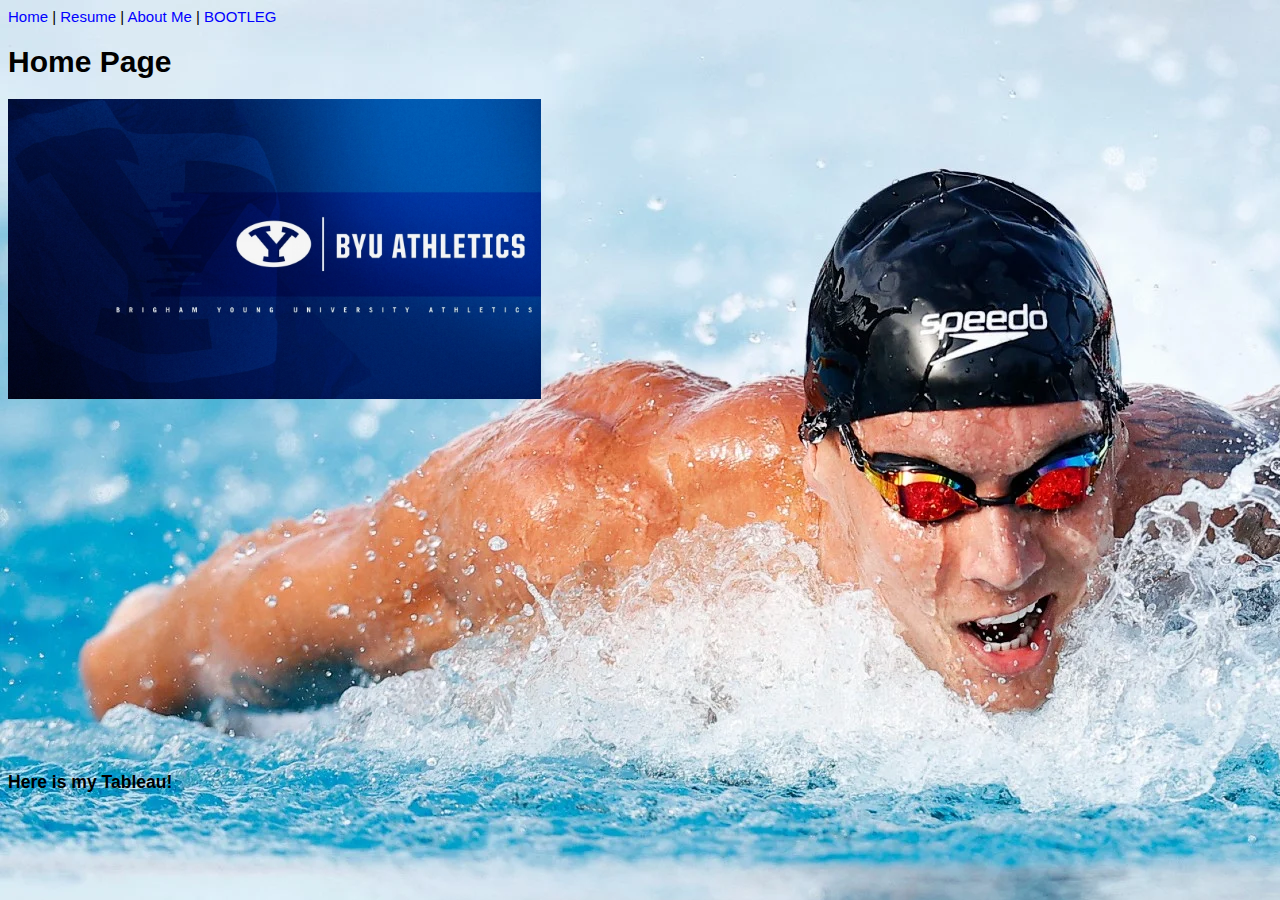
<file: Index.html>
<!--
    William Bonnett
    IS 201 Section 001
    11/28/22
-->
<!DOCTYPE html>
<html lang="en">
<head>
    <meta charset="UTF-8">
    <meta http-equiv="X-UA-Compatible" content="IE=edge">
    <meta name="viewport" content="width=device-width, initial-scale=1.0">
    <title>Will Bonnett's Home Page</title>
    <link rel="Stylesheet" href="Styles/Styles.css">
</head>
<body class="homebg">
    <a href="#">Home</a> |
    <a href="html/Resume.html">Resume</a> |
    <a href="html/AboutMe.html">About Me</a> |
    <a href="https://wbonnett3.github.io/IS201/">BOOTLEG</a>

    <h1>Home Page</h1>

    <img src="Images/BYU_Athletics_.jpeg" alt="Athletics Background" height="300">
</body>
</html>
                <p>&nbsp;</p>
                <p>&nbsp;</p>
                <p>&nbsp;</p>
                <p>&nbsp;</p>
                <p>&nbsp;</p>
                <p>&nbsp;</p>
                <p>&nbsp;</p>
                <p>&nbsp;</p>
                <p>&nbsp;</p>
                <p>&nbsp;</p>
                <p>&nbsp;</p>
<!DOCTYPE html>
<html lang="en">
<head>
    <meta charset="UTF-8">
    <meta http-equiv="X-UA-Compatible" content="IE=edge">
    <meta name="viewport" content="width=device-width, initial-scale=1.0">
    <title>Tableau Dashboard</title>
</head>
<body>
    <h3>Here is my Tableau!</h3>
    <div class='tableauPlaceholder' id='viz1671072898844' style='position: relative'><noscript><a href='#'><img alt='Population and Birth Rate (2012) ' src='https:&#47;&#47;public.tableau.com&#47;static&#47;images&#47;Wo&#47;WorldIndicatorsTableau_16710728324840&#47;Population&#47;1_rss.png' style='border: none' /></a></noscript><object class='tableauViz'  style='display:none;'><param name='host_url' value='https%3A%2F%2Fpublic.tableau.com%2F' /> <param name='embed_code_version' value='3' /> <param name='site_root' value='' /><param name='name' value='WorldIndicatorsTableau_16710728324840&#47;Population' /><param name='tabs' value='no' /><param name='toolbar' value='yes' /><param name='static_image' value='https:&#47;&#47;public.tableau.com&#47;static&#47;images&#47;Wo&#47;WorldIndicatorsTableau_16710728324840&#47;Population&#47;1.png' /> <param name='animate_transition' value='yes' /><param name='display_static_image' value='yes' /><param name='display_spinner' value='yes' /><param name='display_overlay' value='yes' /><param name='display_count' value='yes' /><param name='language' value='en-US' /><param name='filter' value='publish=yes' /></object></div>                <script type='text/javascript'>                    var divElement = document.getElementById('viz1671072898844');                    var vizElement = divElement.getElementsByTagName('object')[0];                    vizElement.style.width='90%';vizElement.style.height=(divElement.offsetWidth*0.4)+'px';                    var scriptElement = document.createElement('script');                    scriptElement.src = 'https://public.tableau.com/javascripts/api/viz_v1.js';                    vizElement.parentNode.insertBefore(scriptElement, vizElement);                </script>
</body>
</html>
</file>
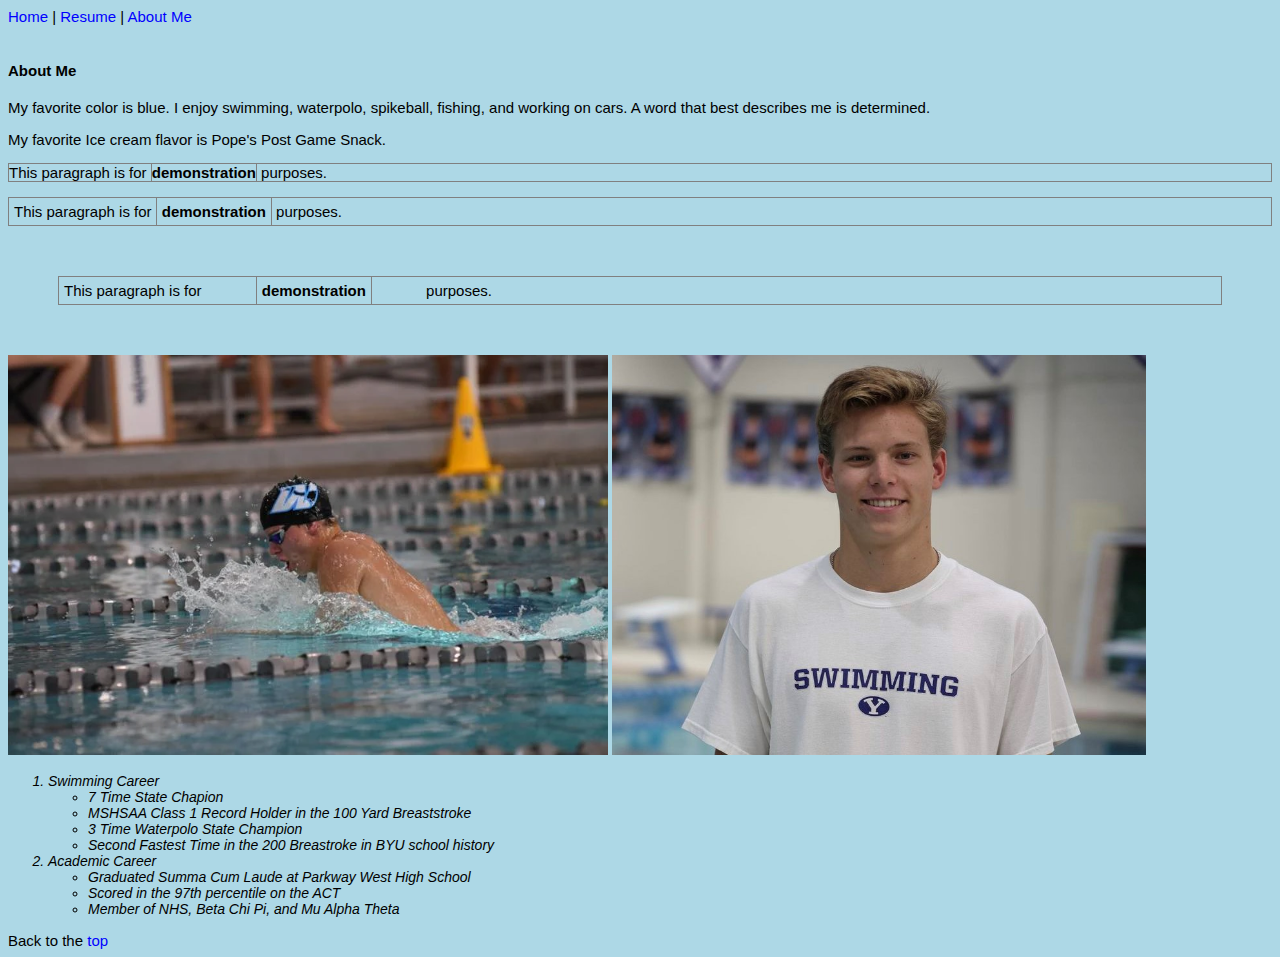
<file: html/AboutMe.html>
<!--
    William Bonnett
    IS 201 Section 001
    11/28/22
-->
<!DOCTYPE html>
<html lang="en">
<head>
    <meta charset="UTF-8">
    <meta http-equiv="X-UA-Compatible" content="IE=edge">
    <meta name="viewport" content="width=
 initial-scale=1.0">
    <title>About Me</title>
    <link rel="Stylesheet" href="../Styles/Styles.css">
</head>
<body>
    <a href="../Index.html" id="top">Home</a> |
    <a href="Resume.html">Resume</a> |
    <a href="#">About Me</a> <br><br>

    <h4>About Me</h4>

    <P>My favorite color is blue. I enjoy swimming, waterpolo, spikeball, fishing, and working on cars. A word that best describes me is determined.</P>

    <p>My favorite Ice cream flavor is Pope's Post Game Snack.</p>

    <p class="box1">This paragraph is for <span class="bold box1">demonstration</span> purposes.</p>
    <p class="box1 box2">This paragraph is for <span class="bold box1 box2">demonstration</span> purposes.</p>
    <p class="box1 box2 box3">This paragraph is for <span class="bold box1 box2 box3">demonstration</span> purposes.</p>

    <img src="../Images/Breastroke_Picture.webp" alt="Breastroke Action Shot" height="400">
    <img src="../Images/Commitment_Pic.jpeg" alt="Commitment Picture" height="400">

    <ol>
        <li>Swimming Career
            <ul>
                <li>7 Time State Chapion</li>
                <li>MSHSAA Class 1 Record Holder in the 100 Yard Breaststroke</li>
                <li>3 Time Waterpolo State Champion</li>
                <li>Second Fastest Time in the 200 Breastroke in BYU school history</li>
            </ul>
        </li>
        <li>Academic Career
            <ul>
                <li>Graduated Summa Cum Laude at Parkway West High School</li>
                <li>Scored in the 97th percentile on the ACT</li>
                <li>Member of NHS, Beta Chi Pi, and Mu Alpha Theta</li>
            </ul>
        </li>
    </ol>
    Back to the <a href="#top">top</a>
</body>
</html>
</file>
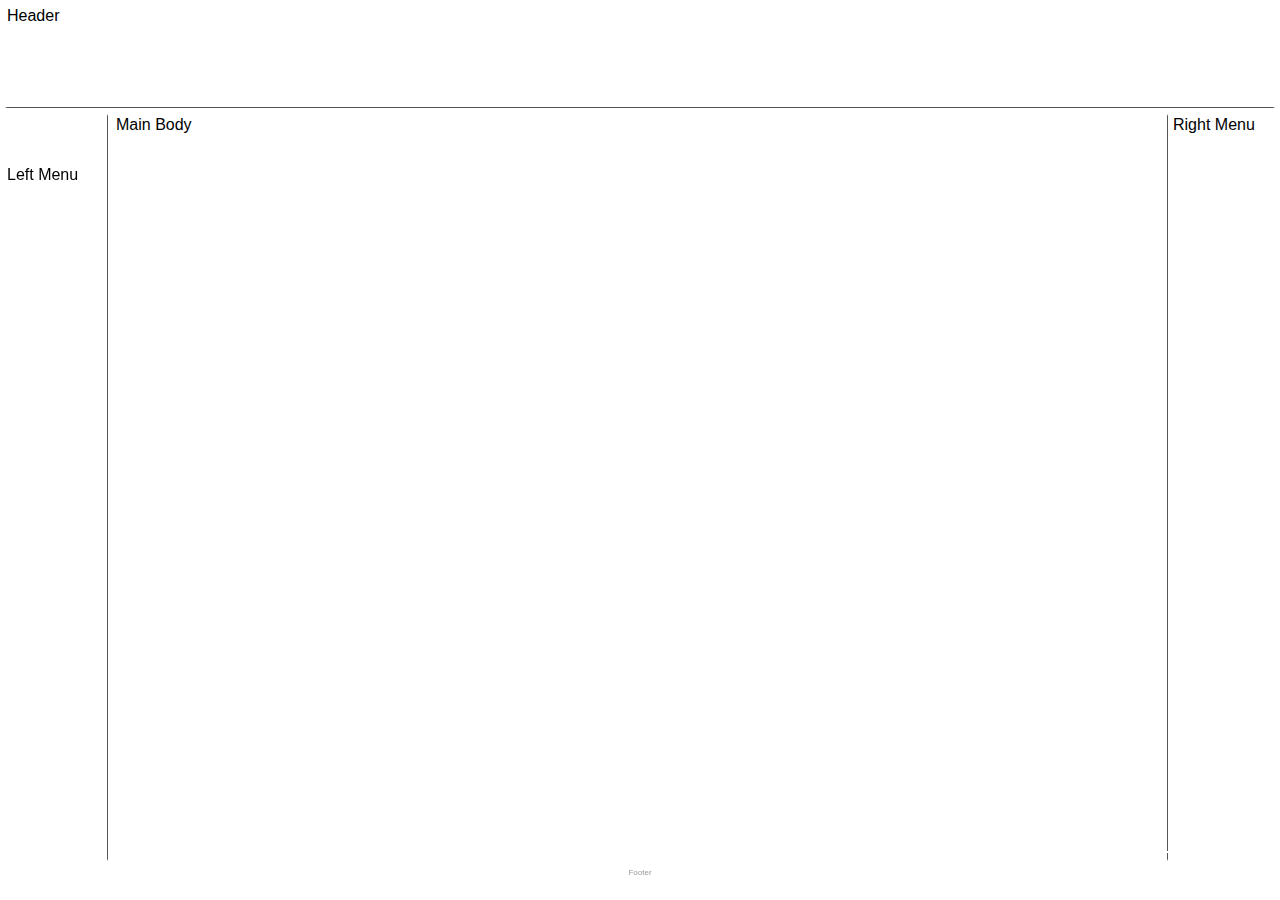
<file: html/Layout.html>
<!DOCTYPE html>
<html lang="en">
<head>
    <meta charset="UTF-8">
    <meta http-equiv="X-UA-Compatible" content="IE=edge">
    <meta name="viewport" content="width=device-width, initial-scale=1.0">
    <title>Layout Template</title>
    <link rel="Stylesheet" href="../Styles/LayoutStyles.css">
</head>
<body>
    <div class="common header">Header</div>
    <div class="common leftmenu">Left Menu</div>
    <div class="common mainbody">Main Body</div>
    <div class="common rightmenu">Right Menu</div>
    <div class="common footer">Footer</div>
</body>
</html>
</file>
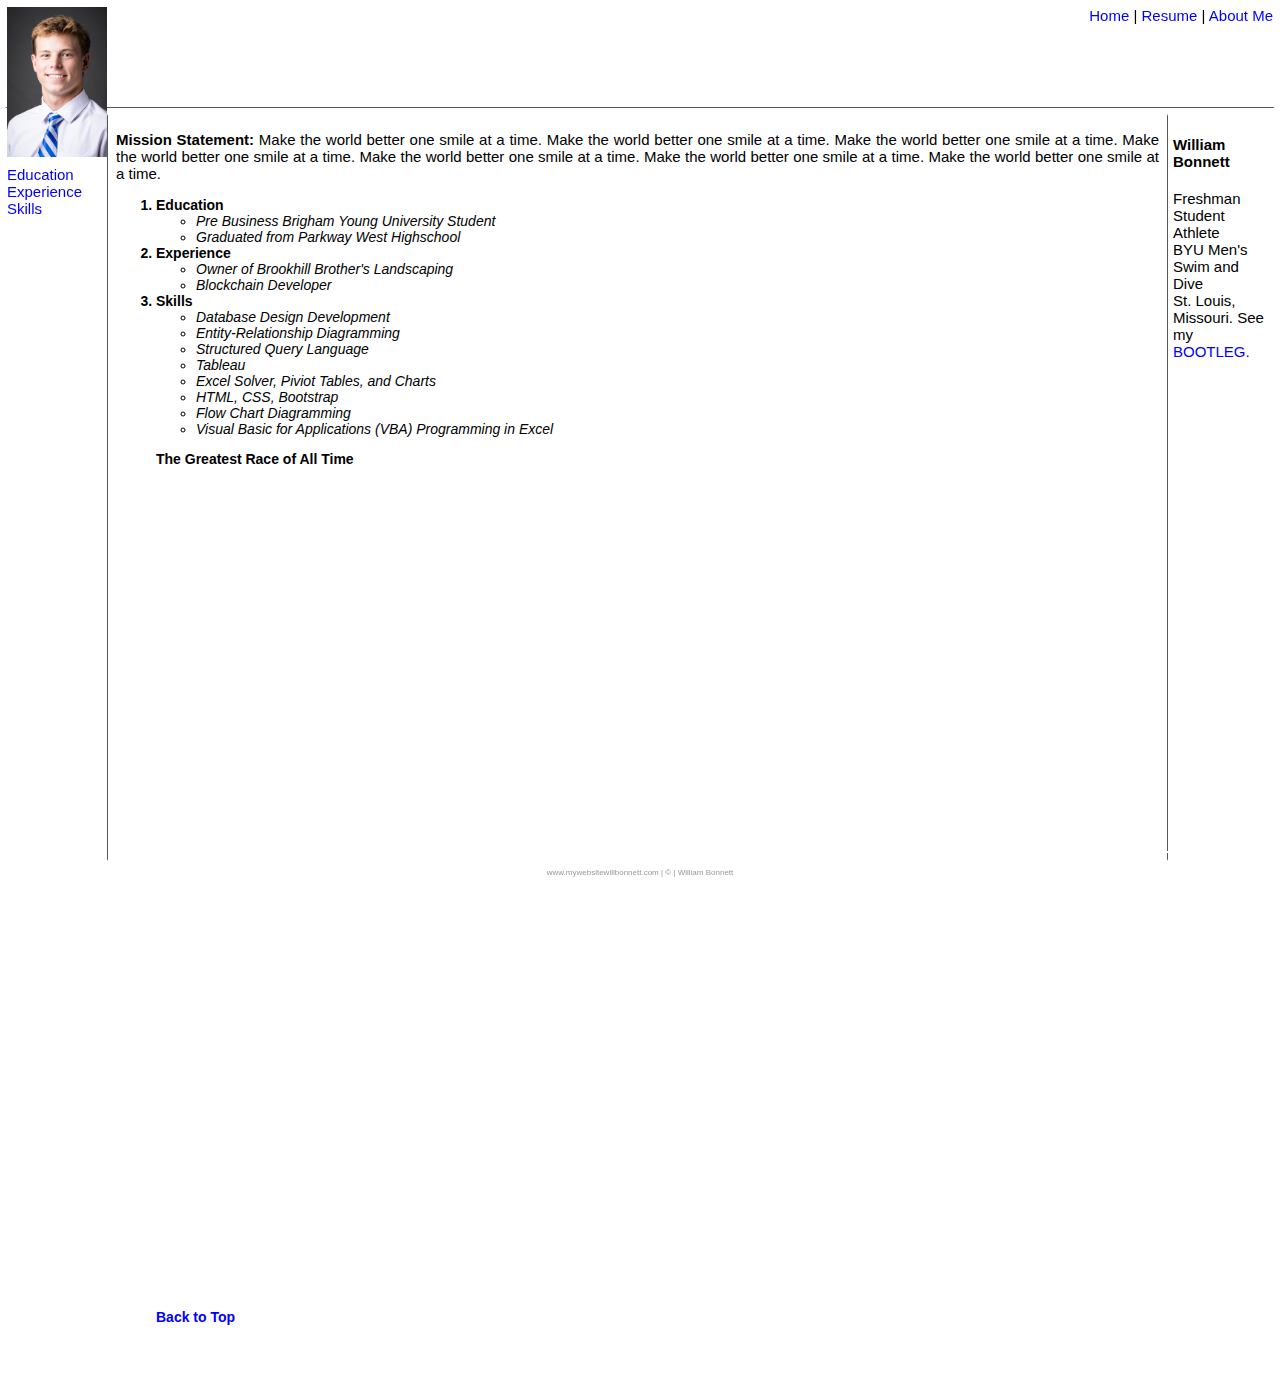
<file: html/Resume.html>
<!--
    William Bonnett
    IS 201 Section 001
    11/28/22
-->
<!DOCTYPE html>
<html lang="en">
<head>
    <meta charset="UTF-8">
    <meta http-equiv="X-UA-Compatible" content="IE=edge">
    <meta name="viewport" content="width=device-width, initial-scale=1.0">
    <title>My Resume</title>
    <link rel="Stylesheet" href="../Styles/Styles.css">
    <link rel="Stylesheet" href="../Styles/LayoutStyles.css">
</head>
<body>
    <div class="common header">
        <img src="../Images/Will_Bonnett_Photoday.jpeg" height="150" alt="Will Bonnett Photoday">
         <span class="subheader">
        <a href="../Index.html" id="top">Home</a> |
        <a href="#">Resume</a> |
        <a href="AboutMe.html">About Me</a> 
    </span>
        
    </div>
    <div class="common leftmenu">
        <a href="#edu">Education</a> <br>
        <a href="#exp">Experience</a> <br>
        <a href="#ski">Skills</a> <br>
    </div>
    <div class="common mainbody">
        <p class="justify"> <span class="bold">Mission Statement:</span> Make the world better one smile at a time. Make the world better one smile at a time. Make the world better one smile at a time. Make the world better one smile at a time. Make the world better one smile at a time. Make the world better one smile at a time. Make the world better one smile at a time.</p>

        <ol>
            <li id="edu" class="ResumeListHeading">Education
                <ul>
                    <li>Pre Business Brigham Young University Student</li>
                    <li>Graduated from Parkway West Highschool</li>
                </ul>
            </li>
            <li id="exp" class="ResumeListHeading">Experience
                <ul>
                    <li>Owner of Brookhill Brother's Landscaping</li>
                    <li>Blockchain Developer</li>
                </ul>
            </li>
            <li id="ski" class="ResumeListHeading">Skills
                <ul>
                    <li>Database Design Development</li>
                    <li>Entity-Relationship Diagramming</li>
                    <li>Structured Query Language</li>
                    <li>Tableau</li>
                    <li>Excel Solver, Piviot Tables, and Charts</li>
                    <li>HTML, CSS, Bootstrap</li>
                    <li>Flow Chart Diagramming</li>
                    <li>Visual Basic for Applications (VBA) Programming in Excel</li>
                </ul>
                <!DOCTYPE html>
                    <html>
                      <head>
                         <title>HTML Video embed</title>
                       </head>
                      <body>
                    <p>The Greatest Race of All Time</p>
                        <br />
                        <iframe width="560" height="315" src="https://www.youtube.com/embed/zpuzRseheFg" title="YouTube video player" frameborder="0" allow="accelerometer; autoplay; clipboard-write; encrypted-media; gyroscope; picture-in-picture" allowfullscreen></iframe>
                        </body>
                    </html>
                <p>&nbsp;</p>
                <p>&nbsp;</p>
                <p>&nbsp;</p>
                <p>&nbsp;</p>
                <p>&nbsp;</p>
                <p>&nbsp;</p>
                <p>&nbsp;</p>
                <p>&nbsp;</p>
                <p>&nbsp;</p>
                <p>&nbsp;</p>
                <p>&nbsp;</p>
                <p>&nbsp;</p>
                <p>&nbsp;</p>
                <p>&nbsp;</p>
                <p>&nbsp;</p>
                <p>&nbsp;</p>
                <a href="#top">Back to Top</a>
                <p>&nbsp;</p>
                <p>&nbsp;</p>
            </li>
        </ol>
    </div>
    <div class="common rightmenu">
        <h4>William Bonnett</h4>

        Freshman Student Athlete <br>
        BYU Men's Swim and Dive <br>
        St. Louis, Missouri. 
        
        See my <a href="https://wbonnett3.github.io/IS201/" target="_blank" title="About Page for WIll Bonnett">BOOTLEG.</a>
        <p>
    </div>
    <div class="common footer">
        www.mywebsitewillbonnett.com | &copy; | William Bonnett
    </div>

</body>
</html>
</file>
<file: Styles/Styles.css>
body {
    font-family: Arial, Helvetica, sans-serif;
    font-size: 15px;
    color: black;
    background-color: lightblue;}
li {
    font-size: 14px;
    font-style: italic;  
    font-weight: normal;}
a {color: blue;
text-decoration: none;
}
a:hover {
    text-decoration: underline;
    /* font-weight: bold;
    font-size: 18px; */
}
a:visited {
    color: navy;
}
.ResumeListHeading {
    font-weight: bold;
    font-style: normal;}
.Underline {text-decoration: underline;}
.bold {font-weight: bold;}
.justify {text-align: justify;}
.homebg {
    background-image: url('../Images/Dressel_Background.webp');
    background-position: top left;
    /* background-repeat: ; */
}
.box1 {
border-width: 1px;
border-style: solid;
border-color: gray;

/*border: 1px solid gray;*/
}
.box2 {
padding: 5px;
} /* Wouldn't normally use the word 'box'*/
.box3{
margin: 50px;
}
</file>
<file: Styles/LayoutStyles.css>
body {
    background-color: white;
    font-family: Verdana, Geneva, Tahoma, sans-serif;
}

.common {
    /* background-color: #cccccc; */
    border: 2px solid white;
    position: absolute;
}

.header {
    top: 5px;
    left: 5px;
    right: 5px;
    height: 100px;
    z-index: 2;
    border-bottom: solid 1px #555555;
}
.leftmenu{
    top: 114px;
    left: 5px;
    width: 100px;
    bottom: 39px;
    z-index: 1;
    padding-top: 50px;
    border-right: solid 1px #555555;
}
.mainbody {
    top: 114px;
    left: 114px;
    right: 114px;
    bottom: 39px;
    padding-right: 5px;
}
.rightmenu {
    top: 114px;
    right: 5px;
    width: 100px;
    bottom: 39px;
    border-left: solid 1px #555555;
    padding-left: 5px;
}
.footer {
    bottom: 5px;
    left: 5px;
    right: 5px;
    height: 25px;
    font-size: 8px;
    color: #999999;
    text-align: center;
    padding-top: 15px;
    position: fixed;
}

.subheader {
    float: right;
}
</file>
